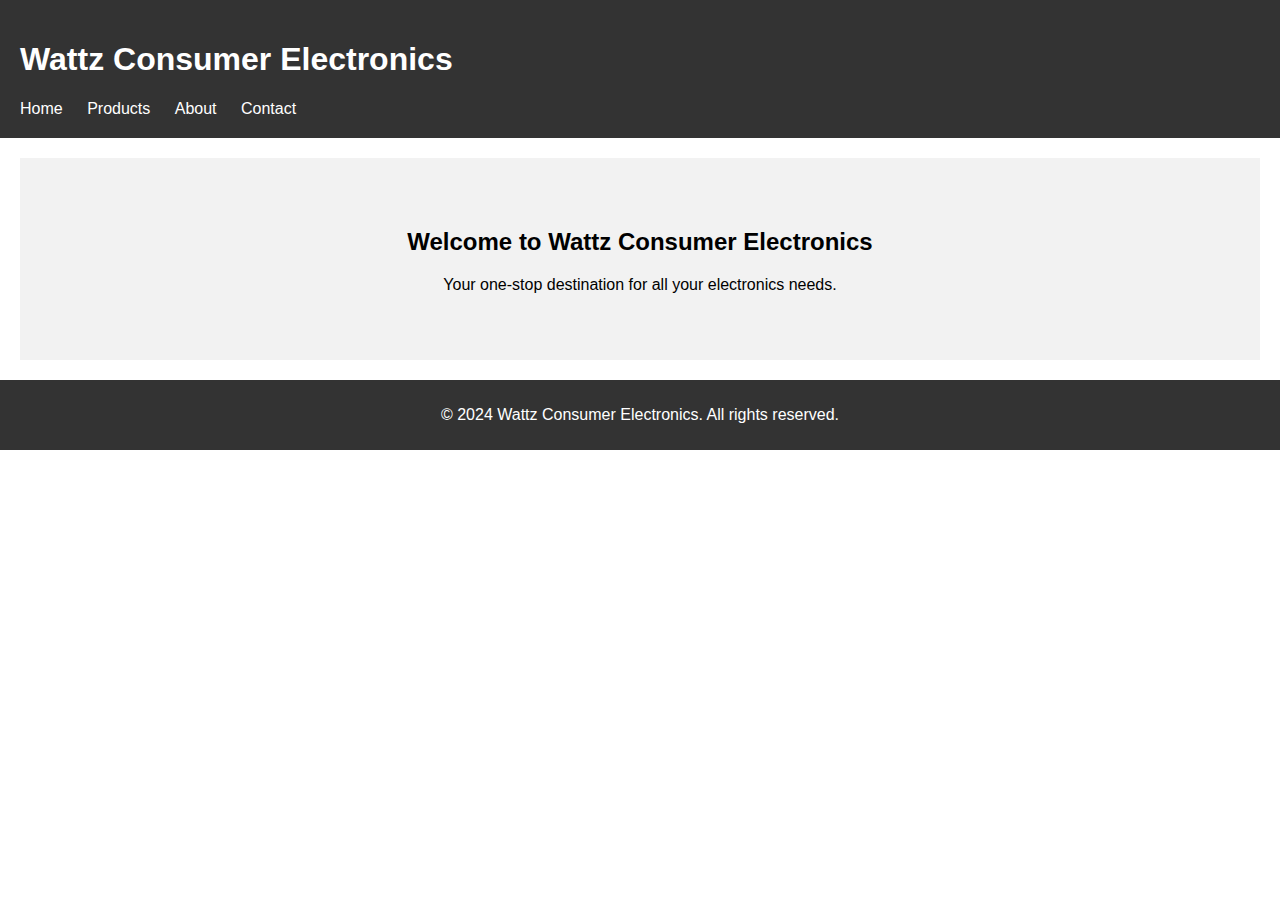
<file: index.html>
<!DOCTYPE html>
<html lang="en">
<head>
    <meta charset="UTF-8">
    <meta name="viewport" content="width=device-width, initial-scale=1.0">
    <link rel="stylesheet" href="styles.css">
    <title>Wattz Consumer Electronics</title>
</head>
<body>
    <header>
        <h1>Wattz Consumer Electronics</h1>
        <nav>
            <ul>
                <li><a href="index.html">Home</a></li>
                <li><a href="products.html">Products</a></li>
                <li><a href="about.html">About</a></li>
                <li><a href="contact.html">Contact</a></li>
            </ul>
        </nav>
    </header>
    
    <main>
        <section class="hero">
            <h2>Welcome to Wattz Consumer Electronics</h2>
            <p>Your one-stop destination for all your electronics needs.</p>
        </section>
    </main>
    
    <footer>
        <p>&copy; 2024 Wattz Consumer Electronics. All rights reserved.</p>
    </footer>
</body>
</html>
</file>
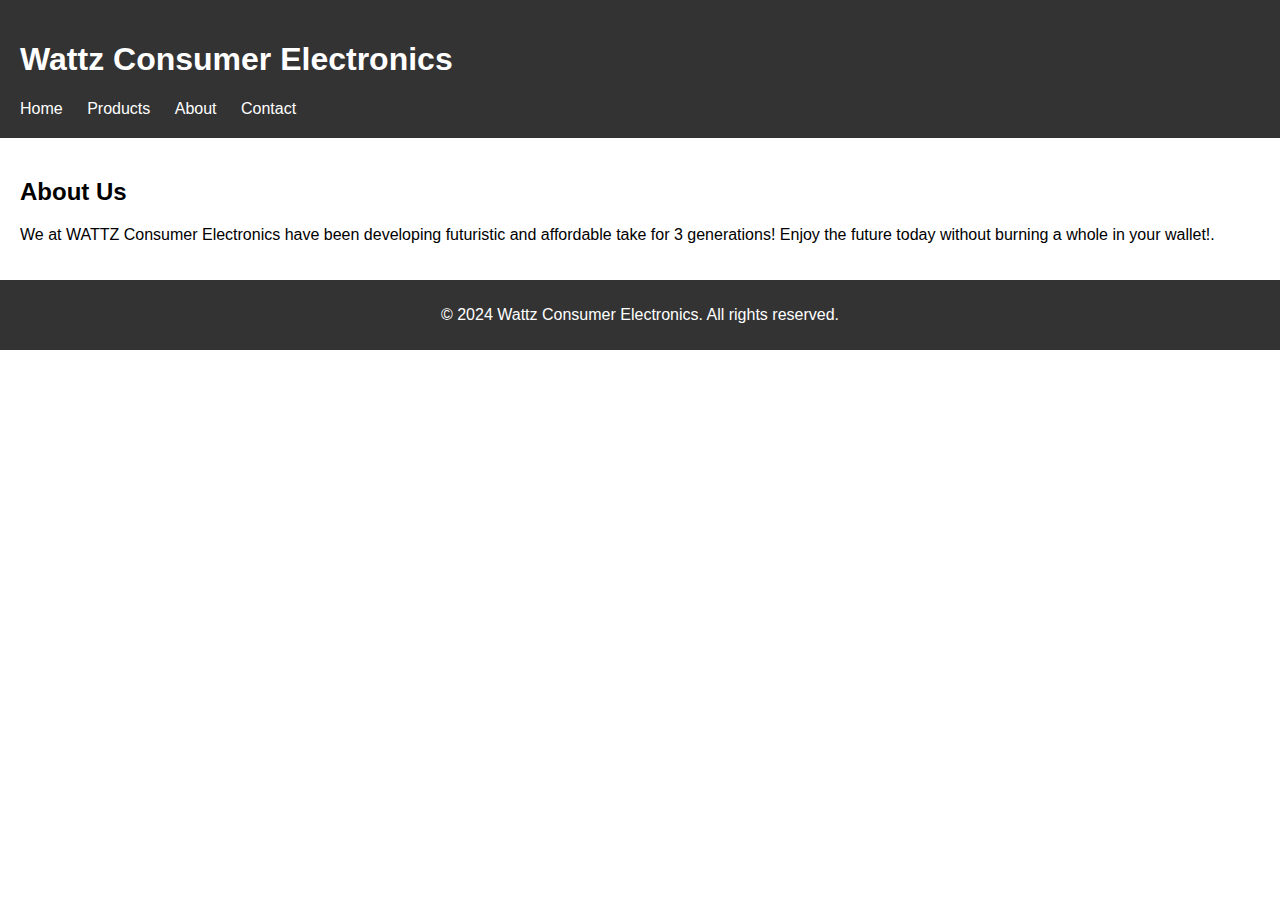
<file: about.html>
<!DOCTYPE html>
<html lang="en">
<head>
    <meta charset="UTF-8">
    <meta name="viewport" content="width=device-width, initial-scale=1.0">
    <link rel="stylesheet" href="styles.css">
    <title>About - Wattz Consumer Electronics</title>
</head>
<body>
    <header>
        <h1>Wattz Consumer Electronics</h1>
        <nav>
            <ul>
                <li><a href="index.html">Home</a></li>
                <li><a href="products.html">Products</a></li>
                <li><a href="about.html">About</a></li>
                <li><a href="contact.html">Contact</a></li>
            </ul>
        </nav>
    </header>
    
    <main>
        <section class="about">
            <h2>About Us</h2>
            <p>We at WATTZ Consumer Electronics have been developing futuristic and affordable take for 3 generations! Enjoy the future today without burning a whole in your wallet!.</p>
        </section>
    </main>
    
    <footer>
        <p>&copy; 2024 Wattz Consumer Electronics. All rights reserved.</p>
    </footer>
</body>
</html>
</file>
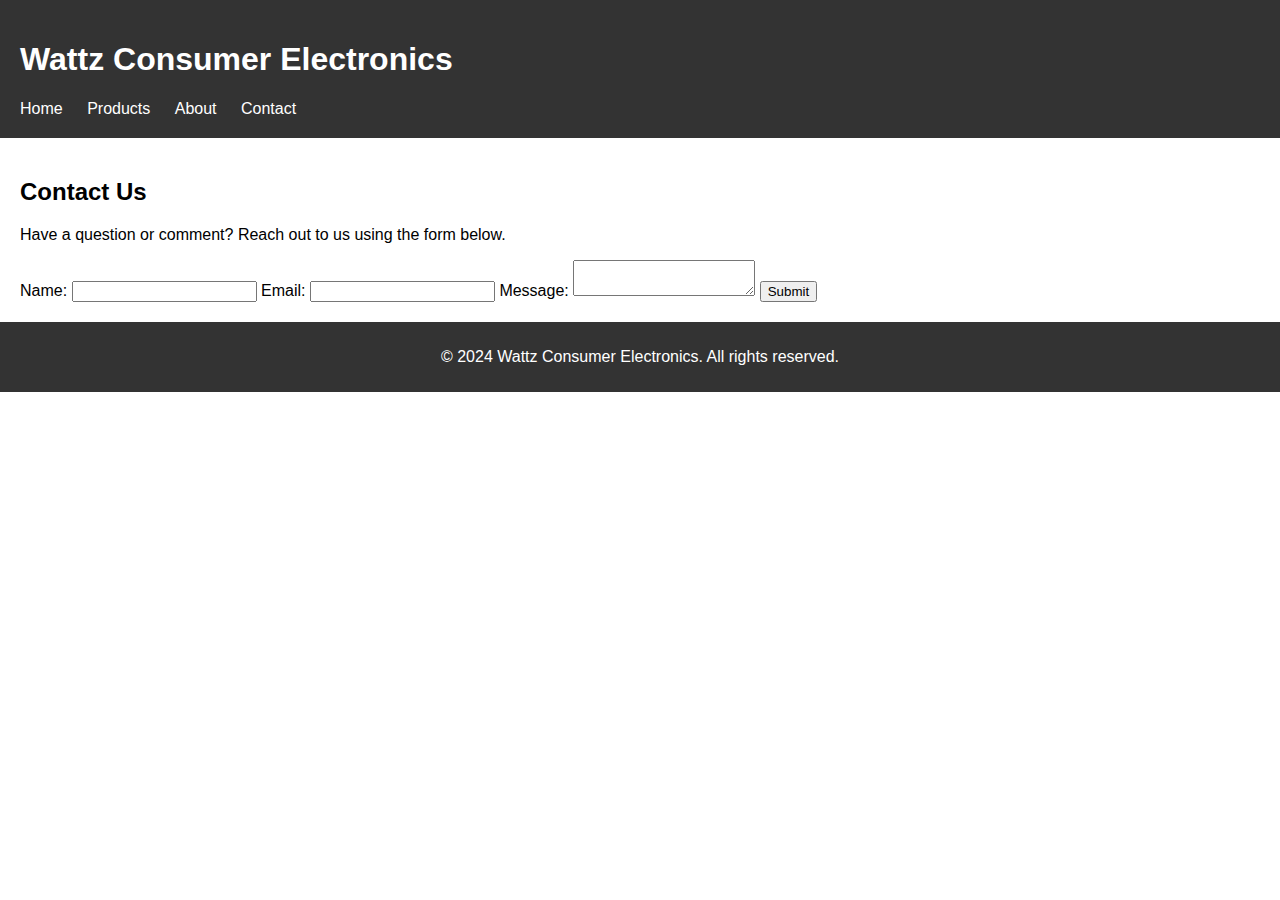
<file: contact.html>
<!DOCTYPE html>
<html lang="en">
<head>
    <meta charset="UTF-8">
    <meta name="viewport" content="width=device-width, initial-scale=1.0">
    <link rel="stylesheet" href="styles.css">
    <title>Contact - Wattz Consumer Electronics</title>
</head>
<body>
    <header>
        <h1>Wattz Consumer Electronics</h1>
        <nav>
            <ul>
                <li><a href="index.html">Home</a></li>
                <li><a href="products.html">Products</a></li>
                <li><a href="about.html">About</a></li>
                <li><a href="contact.html">Contact</a></li>
            </ul>
        </nav>
    </header>
    
    <main>
        <section class="contact">
            <h2>Contact Us</h2>
            <p>Have a question or comment? Reach out to us using the form below.</p>
            <form action="submit_form.php" method="post">
                <label for="name">Name:</label>
                <input type="text" id="name" name="name" required>
                <label for="email">Email:</label>
                <input type="email" id="email" name="email" required>
                <label for="message">Message:</label>
                <textarea id="message" name="message" required></textarea>
                <button type="submit">Submit</button>
            </form>
        </section>
    </main>
    
    <footer>
        <p>&copy; 2024 Wattz Consumer Electronics. All rights reserved.</p>
    </footer>
</body>
</html>
</file>
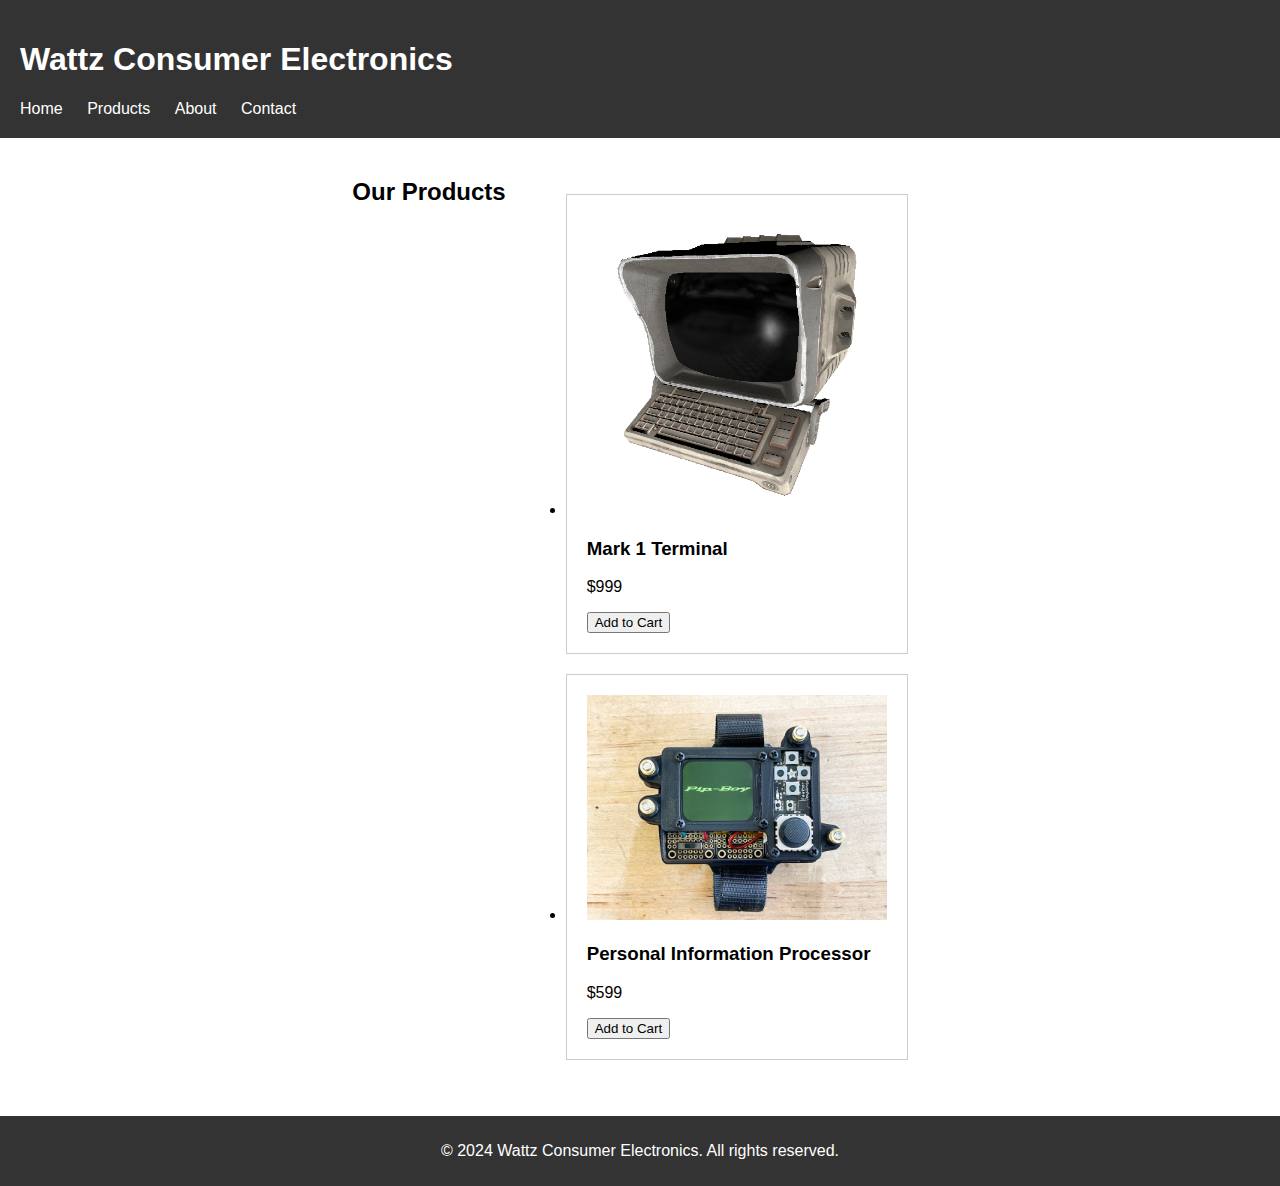
<file: products.html>
<!DOCTYPE html>
<html lang="en">
<head>
    <meta charset="UTF-8">
    <meta name="viewport" content="width=device-width, initial-scale=1.0">
    <link rel="stylesheet" href="styles.css">
    <title>Products - Wattz Consumer Electronics</title>
</head>
<body>
    <header>
        <h1>Wattz Consumer Electronics</h1>
        <nav>
            <ul>
                <li><a href="index.html">Home</a></li>
                <li><a href="products.html">Products</a></li>
                <li><a href="about.html">About</a></li>
                <li><a href="contact.html">Contact</a></li>
            </ul>
        </nav>
    </header>
    
    <main>
        <section class="products">
            <h2>Our Products</h2>
            <ul>
                <li>
                    <img src="product1.jpg" alt="Product 1">
                    <h3>Mark 1 Terminal</h3>
                    <p>$999</p>
                    <button>Add to Cart</button>
                </li>
                <li>
                    <img src="product2.jpg" alt="Product 2">
                    <h3>Personal Information Processor</h3>
                    <p>$599</p>
                    <button>Add to Cart</button>
                </li>
                <!-- Add more products here -->
            </ul>
        </section>
    </main>
    
    <footer>
        <p>&copy; 2024 Wattz Consumer Electronics. All rights reserved.</p>
    </footer>
</body>
</html>
</file>
<file: styles.css>
/* Global Styles */

a {
    color: blue;
}

a:visited {
    color: purple;
}

a:hover {
    color: crimson;
}

a:active {
    border: 3px solid crimson;
}
body {
    font-family: Arial, sans-serif;
    margin: 0;
    padding: 0;
}

header {
    background-color: #333;
    color: white;
    padding: 20px;
}

nav ul {
    list-style-type: none;
    margin: 0;
    padding: 0;
}

nav ul li {
    display: inline;
    margin-right: 20px;
}

nav ul li a {
    color: white;
    text-decoration: none;
}

main {
    padding: 20px;
}

footer {
    background-color: #333;
    color: white;
    text-align: center;
    padding: 10px;
}

/* Page-specific Styles */
.hero {
    background-color: #f2f2f2;
    padding: 50px;
    text-align: center;
}

.products {
    display: flex;
    flex-wrap: wrap;
    justify-content: center;
    list-style: none;
}

.products li {
    width: 300px;
    margin: 20px;
    padding: 20px;
    border: 1px solid #ccc;
}

.products img {
    max-width: 100%;
    height: auto;
    transition: transform 0.3s ease-in-out; /* Adding a smooth transition effect */
}

.products img:hover {
    transform: scale(1.5); /* Scaling the image to 150% on hover */
}

.about {
    text
</file>
